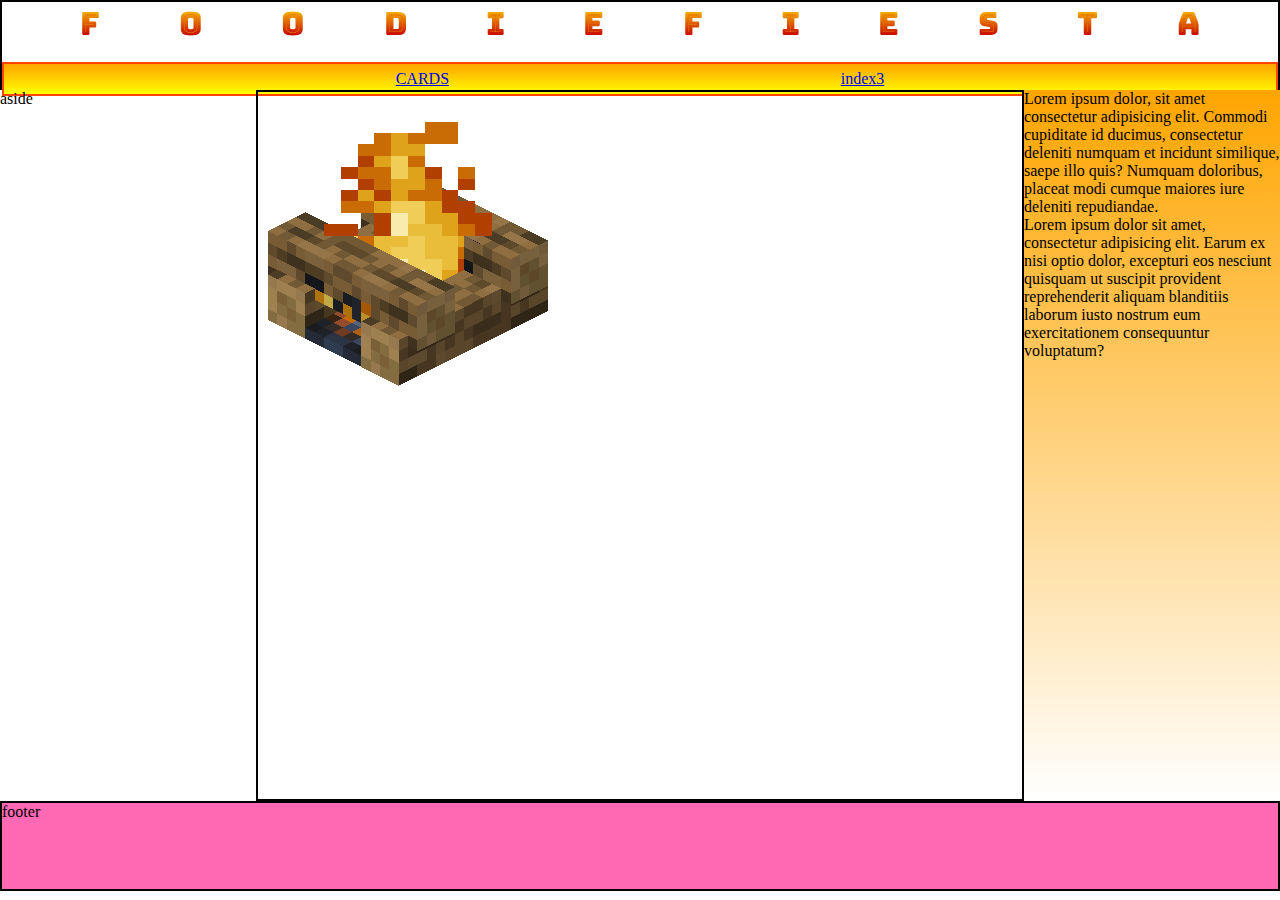
<file: index.html>
<!DOCTYPE html>
<html lang="en">

<head>
    <meta charset="UTF-8">
    <meta name="viewport" content="width=device-width, initial-scale=1.0">
    <link rel="stylesheet" href="css/style.css">
    <title>FoodieFiesta</title>
    <link rel="preconnect" href="https://fonts.googleapis.com">
    <link rel="preconnect" href="https://fonts.gstatic.com" crossorigin>
    <link href="https://fonts.googleapis.com/css2?family=Bungee+Spice&display=swap" rel="stylesheet">


</head>

<body id="wrapperNav">

    <header class="header border">
        <div class="title">
            <div>F</div><div>o</div><div>o</div><div>d</div><div>i</div><div>e</div><div>F</div><div>i</div><div>e</div><div>s</div><div>t</div><div>a</div>
        </div>
        <nav class="nav orangeborder">
            <a href="index2.html">CARDS</a>
            <a href="index3.html">index3</a>
        </nav>





    </header>



    <footer class="footer border">footer</footer>




    <aside class="aside ">aside</aside>

    <aside class="aside1 border">
    <img src="img/Campfire_(S)_JE2_BE2.gif" alt="campfire">

    </aside>

    <aside class="aside2">
        <div class="arima-arima">Lorem ipsum dolor, sit amet consectetur adipisicing elit. Commodi cupiditate id ducimus, consectetur deleniti numquam et incidunt similique, saepe illo quis? Numquam doloribus, placeat modi cumque maiores iure deleniti repudiandae.</div>
    
        <div id="textboxmainright" class="arima-arima">Lorem ipsum dolor sit amet, consectetur adipisicing elit. Earum ex nisi optio dolor, excepturi eos nesciunt quisquam ut suscipit provident reprehenderit aliquam blanditiis laborum iusto nostrum eum exercitationem consequuntur voluptatum?</div>
    
    </aside>

</body>

</html>
</file>
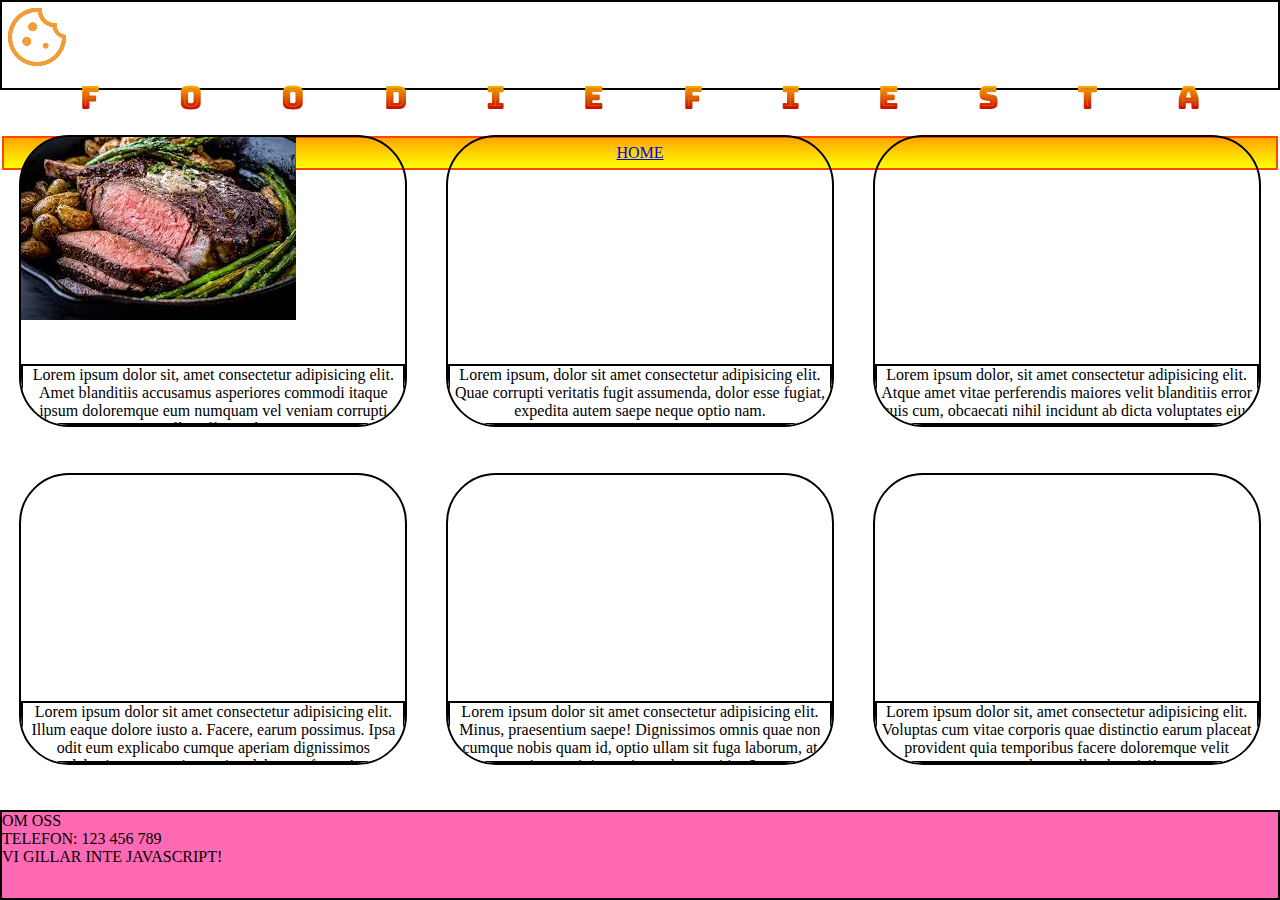
<file: index2.html>
<!DOCTYPE html>
<html lang="zxx">
<head>
    <meta charset="UTF-8">
    <meta name="viewport" content="width=device-width, initial-scale=1.0">
    <link rel="stylesheet" href="css/style.css">
    <title>FoodieFiesta Cards</title>
    <link rel="preconnect" href="https://fonts.googleapis.com">
    <link rel="preconnect" href="https://fonts.gstatic.com" crossorigin>
    <link href="https://fonts.googleapis.com/css2?family=Bungee+Spice&display=swap" rel="stylesheet">
</head>
<body id="wrappercards">
    
    

    <header class="header border">
        <a href="index.html"><img src="img/cookie_70dp_F19E39_FILL0_wght400_GRAD0_opsz48.png" alt="logo"></a>
        <div class="title">
            <div>F</div><div>o</div><div>o</div><div>d</div><div>i</div><div>e</div><div>F</div><div>i</div><div>e</div><div>s</div><div>t</div><div>a</div>
        </div>
        <nav class="nav orangeborder">
            <a href="index.html">HOME</a>
        </nav>

    </header>

    <main class="main">
        <div class="cards" id="cards1">
                                            
            <div class="cardstitle arima-arima">Lorem ipsum dolor sit, amet consectetur adipisicing elit. Amet blanditiis accusamus asperiores commodi itaque ipsum doloremque eum numquam vel veniam corrupti repellat officiis alias. </div>
        </div>

        <div class="cards" id="cards2">
            <div class="cardstitle arima-arima">Lorem ipsum, dolor sit amet consectetur adipisicing elit. Quae corrupti veritatis fugit assumenda, dolor esse fugiat, expedita autem saepe neque optio nam.</div>
        </div>
 
        <div class="cards" id="cards3">
            <div class="cardstitle arima-arima">Lorem ipsum dolor, sit amet consectetur adipisicing elit. Atque amet vitae perferendis maiores velit blanditiis error quis cum, obcaecati nihil incidunt ab dicta voluptates eius accusamus exercitationem neque?</div>
        </div>

        <div class="cards" id="cards4">
            <div class="cardstitle arima-arima">Lorem ipsum dolor sit amet consectetur adipisicing elit. Illum eaque dolore iusto a. Facere, earum possimus. Ipsa odit eum explicabo cumque aperiam dignissimos laboriosam, eveniet veniam laborum facere!</div>
        </div>

        <div class="cards" id="cards5">
            <div class="cardstitle arima-arima">Lorem ipsum dolor sit amet consectetur adipisicing elit. Minus, praesentium saepe! Dignissimos omnis quae non cumque nobis quam id, optio ullam sit fuga laborum, at sint suscipit aperiam, obcaecati iste?</div>
        </div>

        <div class="cards" id="cards6">
            <div class="cardstitle arima-arima">Lorem ipsum dolor sit, amet consectetur adipisicing elit. Voluptas cum vitae corporis quae distinctio earum placeat provident quia temporibus facere doloremque velit recusandae repellendus nisi! </div>
            
        </div>


    </main>




    <footer class="footer border orange">
        <div>OM OSS</div>
        <div>TELEFON: 123 456 789</div>
        <div>VI GILLAR INTE JAVASCRIPT!</div>
    </footer>



</body>
</html>
</file>
<file: css/style.css>
#wrapperNav{
    display: grid;
    margin:0;
    height: 100vh;
    width: 100vw;
    grid-template:10% repeat(2,26%) 27% 10% / 20% 60% 20%;
    grid-template-areas: 
    "header header header"
    "aside aside1 aside2"
    "aside aside1 aside2"
    "aside aside1 aside2"
    "footer footer footer";
}
#wrappercards{
    display: grid;
    margin: 0;
    height: 100vh;
    width: 100vw;
    grid-template: 10% repeat(2, 40%) 10% / repeat(3, 3fr);

    grid-template-areas:
    "header header header"
    "main main main"
    "main main main"
    "footer footer footer"
}

a:hover{
    color: aliceblue;
}



.main{
    grid-area: main;
    display: flex;
    flex-wrap: wrap;
    justify-content: space-around;
    align-content: space-evenly;
}



.nav{
    grid-area: nav;
    width: 100%;
    height: 30px;
    background-color: orange;
    background-image: linear-gradient(to bottom, orange, yellow);
    display: flex;
    justify-content: space-evenly;
    align-items: center;
    align-self: end;
}
.aside1{
    grid-area: aside1;
    
    
}
.aside2{
    grid-area: aside2;
    background-color: orange;
    background-image: linear-gradient(to bottom, orange, white);
}

.aside{
    grid-area: aside;
    
}

.header{
    display: flex;
    grid-area: header;
    background-color: white;
    justify-content: stretch;
    flex-wrap: wrap;
}

.footer{
    grid-area: footer;
    background-color: hotpink;
}
.orangeborder{
    border:2px solid orangered;
}   
.border{
    border: 2px solid black;
}
.TitleLetter{
    height: 60.5px;
    letter-spacing: 140px;
    font-size: xx-large;
    overflow: hidden;
}
.title{
    height: 60px;
    width: 100%;
    display: flex;
    justify-content:space-evenly;
    font-family: "Bungee Spice", sans-serif;
    font-weight: 400;
    font-style: normal;
    align-content: stretch;
    font-size: xx-large;

}
.bungee-spice-regular {
  font-family: "Bungee Spice", sans-serif;
  font-weight: 400;
  font-style: normal;
}

.orangegradient{
    background-color: orange;
    background-image: linear-gradient(to bottom, orange, white);
}


.cards{
    display: flex;
    border: 2px solid black;
    border-radius: 50px;
    height: 40%;
    width: 30%;
    overflow: hidden;
}

.cardstitle{
    align-self: end;
    text-align: center;
    height: 20%;
    width: 100%;
    border: 2px solid black;
    background-color: white;
    
}
#cards1{
    background-image:url(../img/images.jpg);
    background-repeat: no-repeat
    
    
}
</file>
